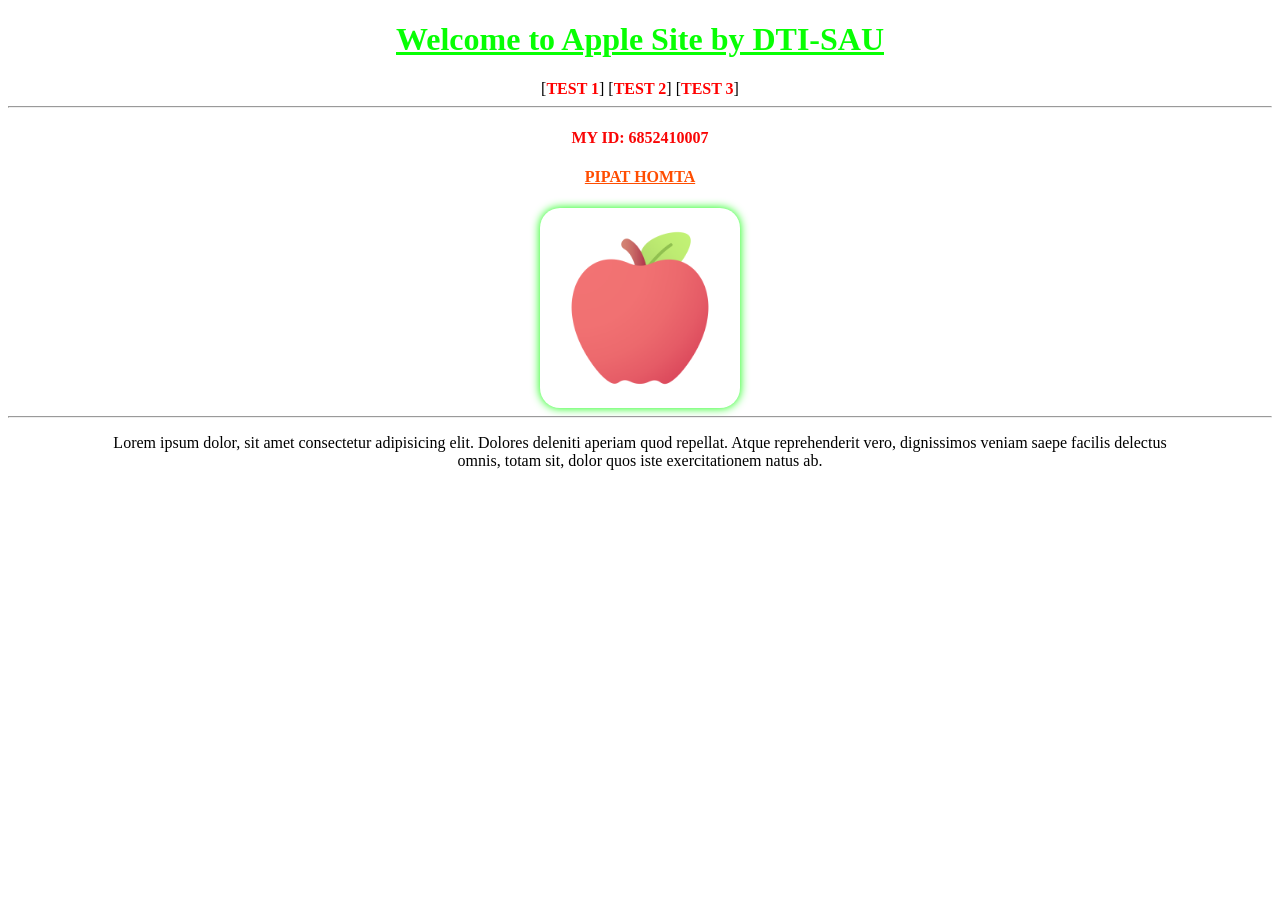
<file: index.html>
<!DOCTYPE html>
<html lang="en">
<head>
    <meta charset="UTF-8">
    <meta name="viewport" content="width=device-width, initial-scale=1.0">
    <title>Apple Site</title>
    <link rel="shortcut icon" href="./image/img1.png" type="image/x-icon">
    <link rel="stylesheet" href="./style.css">
</head>
<body>
    <h1 style="text-align: center;color: #07ff03;" class="hey">
        Welcome to Apple Site by DTI-SAU
    </h1>
    <div style="text-align: center;">
        [<a href="./test01.html">TEST 1</a>]

        [<a href="./test02.html">TEST 2</a>]

        [<a href="./test03.html">TEST 3</a>]

    </div>
    <hr>
    <h4 id="wow">
        MY ID: 6852410007
    </h4>
    <h4 id="woo" class="hey">
        PIPAT HOMTA
    </h4>
    <img src="./image/img1.png" alt="img1" width="200" height="200">
    <hr>
    <p style="text-align: center;padding: 0px 100px;">
        Lorem ipsum dolor, sit amet consectetur adipisicing elit. Dolores deleniti aperiam quod repellat. 
        Atque reprehenderit vero, dignissimos veniam saepe facilis delectus omnis, 
        totam sit, dolor quos iste exercitationem natus ab.
    </p>
</body>
</html>
</file>
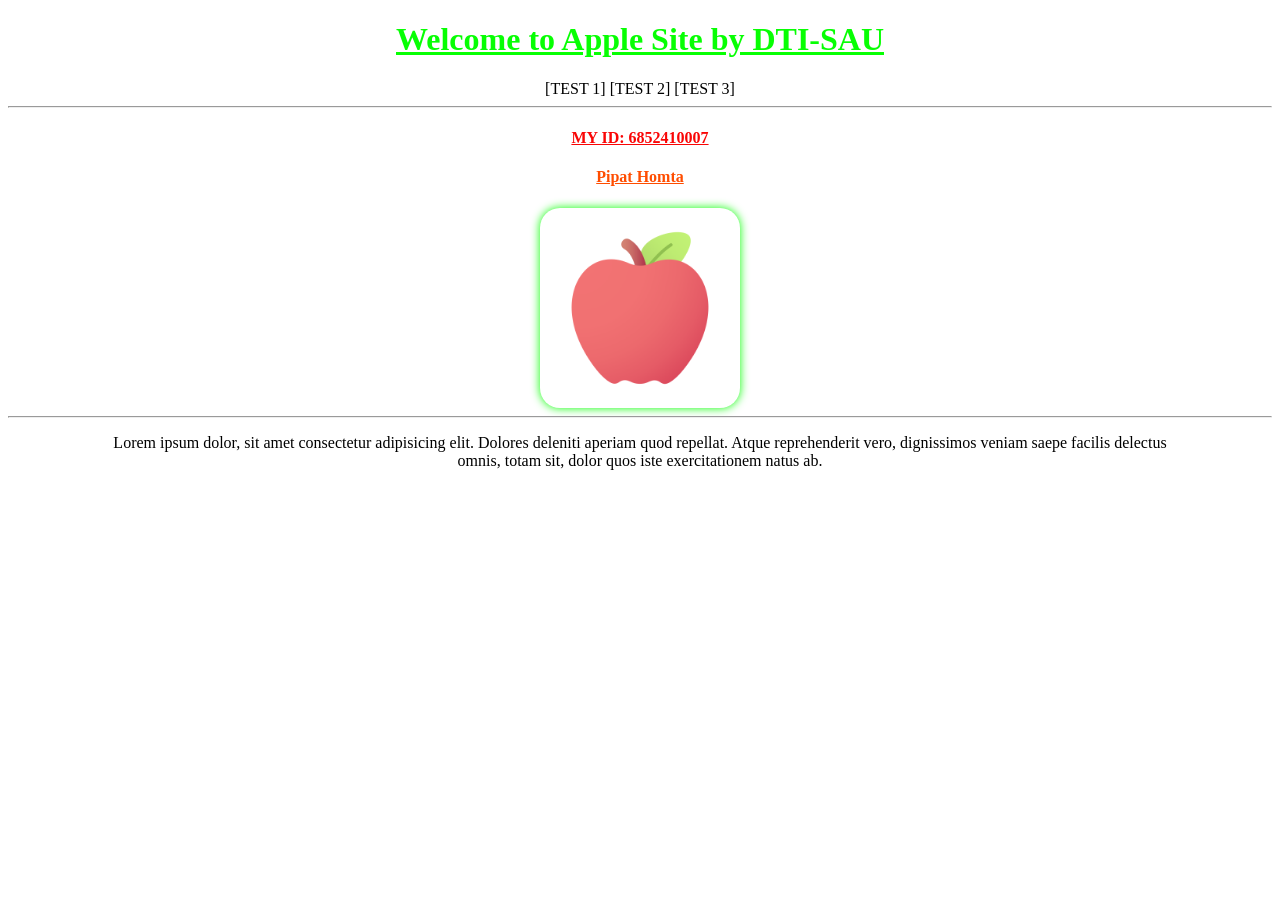
<file: index copy.html>
<!DOCTYPE html>
<html lang="en">
<head>
    <meta charset="UTF-8">
    <meta name="viewport" content="width=device-width, initial-scale=1.0">
    <title>Apple Site</title>
    <link rel="shortcut icon" herf="./image/img1.png" type="image/x-icon">
    <style>
        h4{
            text-align: center;
        }
        #wow{
            color: #f90505;
        }
        #woo{
            color: #ff4d00;
        }
        .hey{
            text-decoration: underline;
        }
        img{
            display: block;
            margin: 0 auto;
            border: 2px #1403ff;
            border-radius: 20px;
            box-shadow: 0 0 10px #07ff03;
        }
        a{
            text-decoration: none;
            font-weight: bold;
            color: #ff03bc;
        }
        a:hover{
            color: #ff0000;
            background-color: aqua;
        }
    </style>
</head>
<body>
    <h1 style="text-align: center;color: #07ff03;" class="hey">
        Welcome to Apple Site by DTI-SAU
    </h1>
    <div style="text-align: center;">
        [<a= href="./test01.html">TEST 1</a>]

        [<a= href="./test02.html">TEST 2</a>]

        [<a= href="./test03.html">TEST 3</a>]

    </div>
    <hr>
    <h4 id="wow" class="hey">
        MY ID: 6852410007
    </h4>
    <h4 id="woo" class="hey">
        Pipat Homta
    </h4>
    <img src="./image/img1.png" alt="img1" width="200" height="200">
    <hr>
    <p style="text-align: center;padding: 0px 100px;">
        Lorem ipsum dolor, sit amet consectetur adipisicing elit. Dolores deleniti aperiam quod repellat. 
        Atque reprehenderit vero, dignissimos veniam saepe facilis delectus omnis, 
        totam sit, dolor quos iste exercitationem natus ab.
    </p>
    
</body>
</html>
</file>
<file: style.css>
h4{
            text-align: center;
        }
        #wow{
            color: #f90505;
        }
        #woo{
            color: #ff4d00;
        }
        .hey{
            text-decoration: underline;
        }
        img{
            display: block;
            margin: 0 auto;
            border: 2px #1403ff;
            border-radius: 20px;
            box-shadow: 0 0 10px #07ff03;
        }
        a{
            text-decoration: none;
            font-weight: bold;
            color: #ff0000;
        }
        a:hover{
            color: #0800ff;
            background-color: #f7ff03;
        }
</file>
